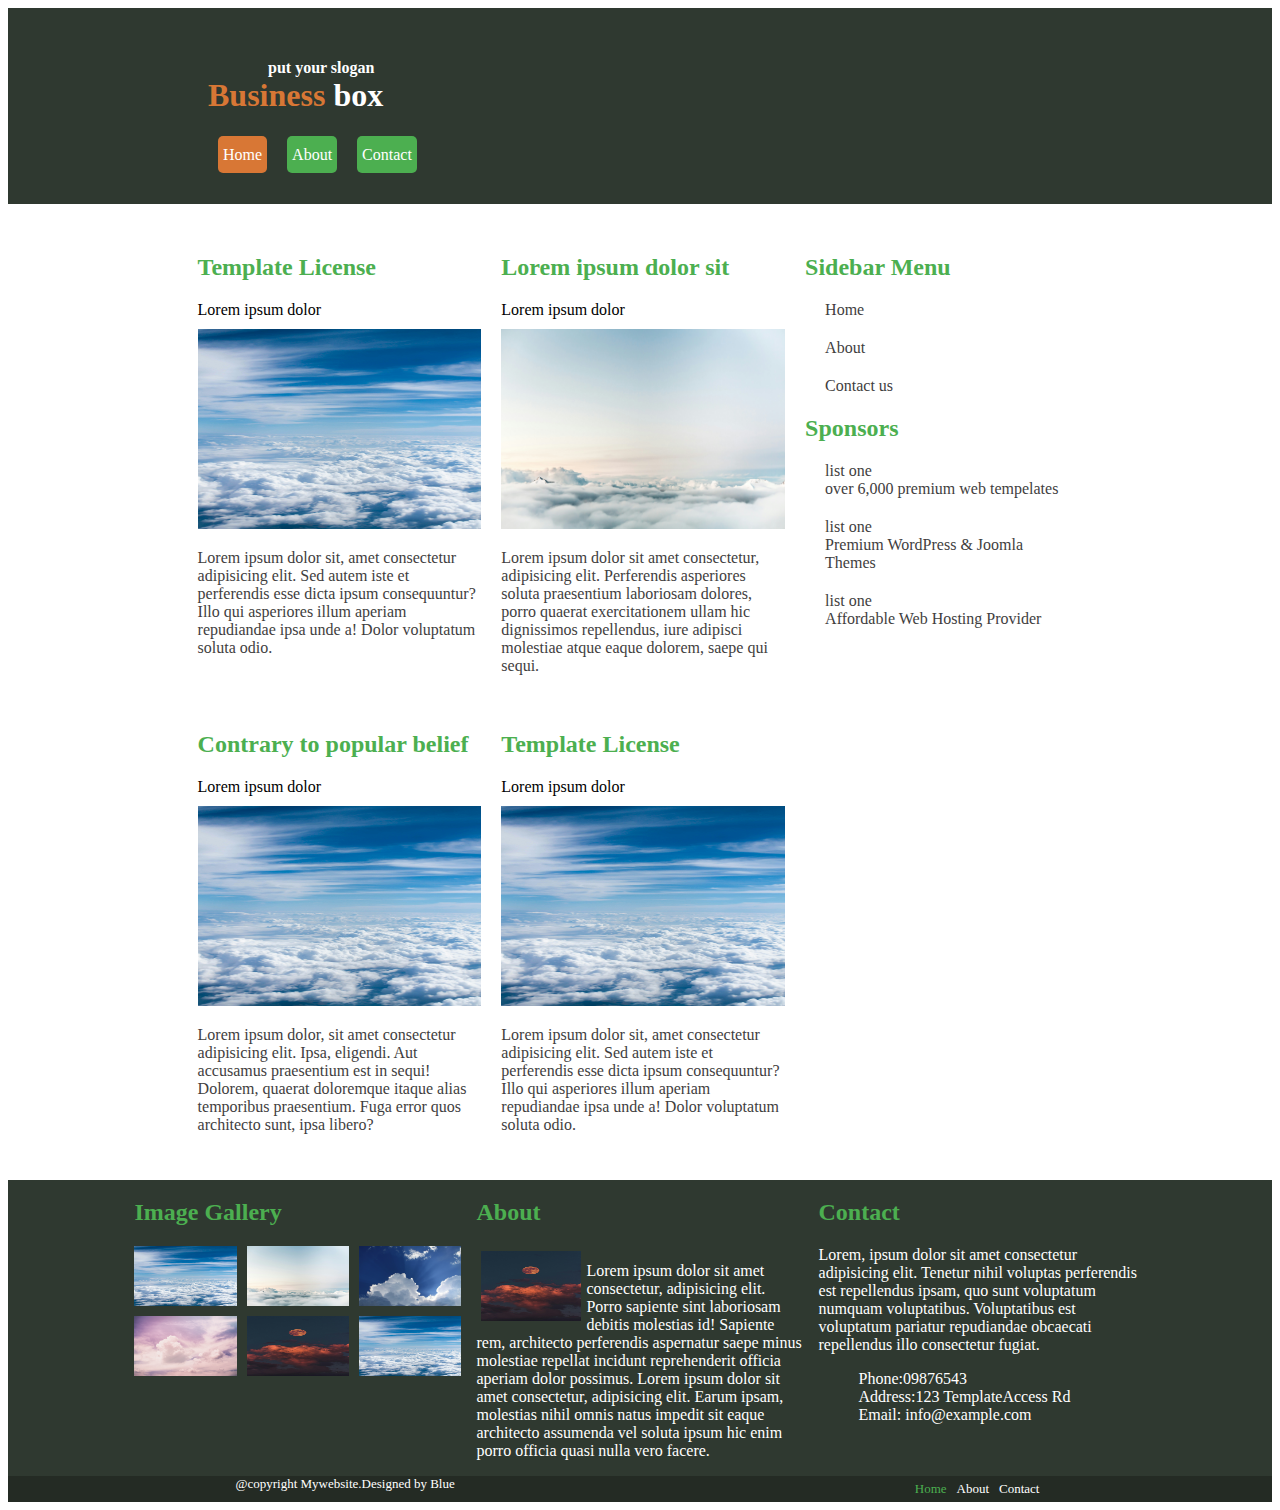
<file: index.html>
<!DOCTYPE html>
<html lang="en">
  <head>
    <meta charset="UTF-8" />
    <meta name="viewport" content="width=device-width, initial-scale=1.0" />
    <title>Home</title>
    <link rel="stylesheet" href="src/css/layout.css" />
  </head>
  <body>
    <header>
      <h1>
        <div class="slogan">put your slogan</div>
        <span class="header-part">Business</span> box
      </h1>
      <nav>
        <ul class="container">
          <li><a href="index.html" class="current-page">Home</a></li>
          <li><a href="src/html/about.html">About</a></li>
          <li><a href="src/html/contact.html">Contact</a></li>
        </ul>
      </nav>
    </header>
    <div class="container">
      <main>
        <div class="grid-container">
          <section>
            <h2>Template License</h2>
            <div class="heading">Lorem ipsum dolor</div>
            <img src="src/images/image-1.jpg" alt="Picture one" />
            <p class="lighter-text">
              Lorem ipsum dolor sit, amet consectetur adipisicing elit. Sed
              autem iste et perferendis esse dicta ipsum consequuntur? Illo qui
              asperiores illum aperiam repudiandae ipsa unde a! Dolor voluptatum
              soluta odio.
            </p>
          </section>
          <section>
            <h2>Lorem ipsum dolor sit</h2>
            <div class="heading">Lorem ipsum dolor</div>
            <img src="src/images/image-2.jpg" alt="Picture two" />
            <p class="lighter-text">
              Lorem ipsum dolor sit amet consectetur, adipisicing elit.
              Perferendis asperiores soluta praesentium laboriosam dolores,
              porro quaerat exercitationem ullam hic dignissimos repellendus,
              iure adipisci molestiae atque eaque dolorem, saepe qui sequi.
            </p>
          </section>
          <section>
            <h2>Contrary to popular belief</h2>
            <div class="heading">Lorem ipsum dolor</div>
            <img src="src/images/image-1.jpg" alt="Picture three" />
            <p class="lighter-text">
              Lorem ipsum dolor, sit amet consectetur adipisicing elit. Ipsa,
              eligendi. Aut accusamus praesentium est in sequi! Dolorem, quaerat
              doloremque itaque alias temporibus praesentium. Fuga error quos
              architecto sunt, ipsa libero?
            </p>
          </section>
          <section>
            <h2>Template License</h2>
            <div class="heading">Lorem ipsum dolor</div>

            <img src="src/images/image-1.jpg" alt="Picture four" />
            <p class="lighter-text">
              Lorem ipsum dolor sit, amet consectetur adipisicing elit. Sed
              autem iste et perferendis esse dicta ipsum consequuntur? Illo qui
              asperiores illum aperiam repudiandae ipsa unde a! Dolor voluptatum
              soluta odio.
            </p>
          </section>
        </div>
      </main>
      <aside class="lighter-text">
        <section>
          <h2>Sidebar Menu</h2>
          <ul>
            <li>Home</li>
            <li>About</li>
            <li>Contact us</li>
          </ul>
        </section>
        <section>
          <h2>Sponsors</h2>
          <ul>
            <li>
              list one <br />
              over 6,000 premium web tempelates
            </li>
            <li>list one <br />Premium WordPress & Joomla Themes</li>
            <li>
              list one <br />
              Affordable Web Hosting Provider
            </li>
          </ul>
        </section>
      </aside>
    </div>
    <div class="more-info-container">
      <div class="more-info">
        <section class="image-gallery-section">
          <h2>Image Gallery</h2>
          <div class="image-grid-container">
            <img src="src/images/image-1.jpg" alt="Picture one" />
            <img src="src/images/image-2.jpg" alt="Picture two" />
            <img src="src/images/image-3.jpg" alt="Picture three" />
            <img src="src/images/image-4.jpg" alt="Picture four" />
            <img src="src/images/image-5.jpg" alt="Picture five" />
            <img src="src/images/image-1.jpg" alt="Picture six" />
          </div>
        </section>
        <section class="about-section">
          <h2>About</h2>
          <div class="about-flex-container">
            <img src="src/images/image-5.jpg" alt="photo" />
            <p>
              Lorem ipsum dolor sit amet consectetur, adipisicing elit. Porro
              sapiente sint laboriosam debitis molestias id! Sapiente rem,
              architecto perferendis aspernatur saepe minus molestiae repellat
              incidunt reprehenderit officia aperiam dolor possimus. Lorem ipsum
              dolor sit amet consectetur, adipisicing elit. Earum ipsam,
              molestias nihil omnis natus impedit sit eaque architecto assumenda
              vel soluta ipsum hic enim porro officia quasi nulla vero facere.
            </p>
          </div>
        </section>
        <section class="contact-section">
          <h2>Contact</h2>
          <p>
            Lorem, ipsum dolor sit amet consectetur adipisicing elit. Tenetur
            nihil voluptas perferendis est repellendus ipsam, quo sunt
            voluptatum numquam voluptatibus. Voluptatibus est voluptatum
            pariatur repudiandae obcaecati repellendus illo consectetur fugiat.
          </p>
          <ul>
            <li>Phone:09876543</li>
            <li>Address:123 TemplateAccess Rd</li>
            <li>Email: info@example.com</li>
          </ul>
        </section>
      </div>
    </div>

    <footer>
      <span>@copyright Mywebsite.Designed by Blue</span>
      <nav>
        <ul class="container">
          <li><a href="index.html" class="link-color-change">Home</a></li>
          <li><a href="src/html/about.html">About</a></li>
          <li><a href="src/html/contact.html">Contact</a></li>
        </ul>
      </nav>
    </footer>
  </body>
</html>
</file>
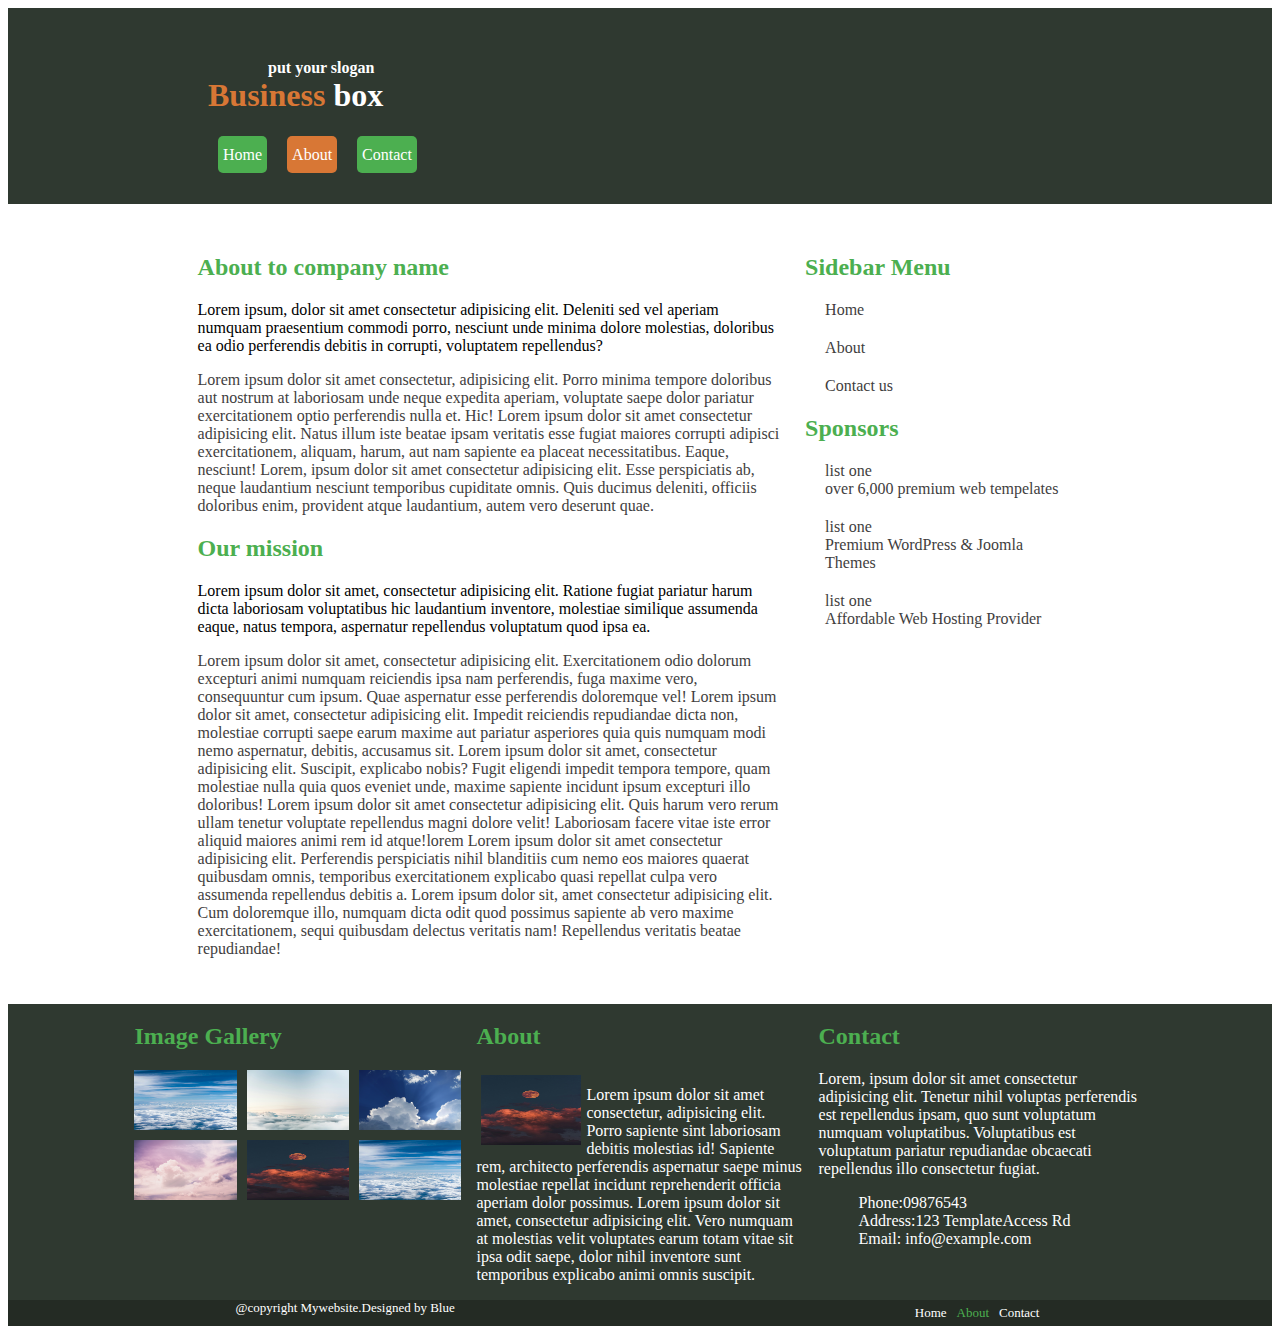
<file: src/html/about.html>
<!DOCTYPE html>
<html lang="en">
  <head>
    <meta charset="UTF-8" />
    <meta name="viewport" content="width=device-width, initial-scale=1.0" />
    <title>About</title>
    <link rel="stylesheet" href="../css/layout.css" />
  </head>
  <body>
    <header>
      <h1>
        <div class="slogan">put your slogan</div>
        <span class="header-part">Business</span> box
      </h1>
      <nav>
        <ul class="container">
          <li><a href="../../index.html">Home</a></li>
          <li><a href="about.html" class="current-page">About</a></li>
          <li><a href="contact.html">Contact</a></li>
        </ul>
      </nav>
    </header>
    <div class="container">
      <main>
        <h2>About to company name</h2>
        <p>
          Lorem ipsum, dolor sit amet consectetur adipisicing elit. Deleniti sed
          vel aperiam numquam praesentium commodi porro, nesciunt unde minima
          dolore molestias, doloribus ea odio perferendis debitis in corrupti,
          voluptatem repellendus?
        </p>
        <p class="lighter-text">
          Lorem ipsum dolor sit amet consectetur, adipisicing elit. Porro minima
          tempore doloribus aut nostrum at laboriosam unde neque expedita
          aperiam, voluptate saepe dolor pariatur exercitationem optio
          perferendis nulla et. Hic! Lorem ipsum dolor sit amet consectetur
          adipisicing elit. Natus illum iste beatae ipsam veritatis esse fugiat
          maiores corrupti adipisci exercitationem, aliquam, harum, aut nam
          sapiente ea placeat necessitatibus. Eaque, nesciunt! Lorem, ipsum
          dolor sit amet consectetur adipisicing elit. Esse perspiciatis ab,
          neque laudantium nesciunt temporibus cupiditate omnis. Quis ducimus
          deleniti, officiis doloribus enim, provident atque laudantium, autem
          vero deserunt quae.
        </p>
        <h2>Our mission</h2>
        <p>
          Lorem ipsum dolor sit amet, consectetur adipisicing elit. Ratione
          fugiat pariatur harum dicta laboriosam voluptatibus hic laudantium
          inventore, molestiae similique assumenda eaque, natus tempora,
          aspernatur repellendus voluptatum quod ipsa ea.
        </p>
        <p class="lighter-text">
          Lorem ipsum dolor sit amet, consectetur adipisicing elit.
          Exercitationem odio dolorum excepturi animi numquam reiciendis ipsa
          nam perferendis, fuga maxime vero, consequuntur cum ipsum. Quae
          aspernatur esse perferendis doloremque vel! Lorem ipsum dolor sit
          amet, consectetur adipisicing elit. Impedit reiciendis repudiandae
          dicta non, molestiae corrupti saepe earum maxime aut pariatur
          asperiores quia quis numquam modi nemo aspernatur, debitis, accusamus
          sit. Lorem ipsum dolor sit amet, consectetur adipisicing elit.
          Suscipit, explicabo nobis? Fugit eligendi impedit tempora tempore,
          quam molestiae nulla quia quos eveniet unde, maxime sapiente incidunt
          ipsum excepturi illo doloribus! Lorem ipsum dolor sit amet consectetur
          adipisicing elit. Quis harum vero rerum ullam tenetur voluptate
          repellendus magni dolore velit! Laboriosam facere vitae iste error
          aliquid maiores animi rem id atque!lorem Lorem ipsum dolor sit amet
          consectetur adipisicing elit. Perferendis perspiciatis nihil
          blanditiis cum nemo eos maiores quaerat quibusdam omnis, temporibus
          exercitationem explicabo quasi repellat culpa vero assumenda
          repellendus debitis a. Lorem ipsum dolor sit, amet consectetur
          adipisicing elit. Cum doloremque illo, numquam dicta odit quod
          possimus sapiente ab vero maxime exercitationem, sequi quibusdam
          delectus veritatis nam! Repellendus veritatis beatae repudiandae!
        </p>
      </main>
      <aside class="lighter-text">
        <section>
          <h2>Sidebar Menu</h2>
          <ul>
            <li>Home</li>
            <li>About</li>
            <li>Contact us</li>
          </ul>
        </section>
        <section>
          <h2>Sponsors</h2>
          <ul>
            <li>
              list one <br />
              over 6,000 premium web tempelates
            </li>
            <li>list one <br />Premium WordPress & Joomla Themes</li>
            <li>
              list one <br />
              Affordable Web Hosting Provider
            </li>
          </ul>
        </section>
      </aside>
    </div>
    <div class="more-info-container">
      <div class="more-info">
        <section class="image-gallery-section">
          <h2>Image Gallery</h2>
          <div class="image-grid-container">
            <img src="../images/image-1.jpg" alt="Picture one" />
            <img src="../images/image-2.jpg" alt="Picture two" />
            <img src="../images/image-3.jpg" alt="Picture three" />
            <img src="../images/image-4.jpg" alt="Picture four" />
            <img src="../images/image-5.jpg" alt="Picture five" />
            <img src="../images/image-1.jpg" alt="Picture six" />
          </div>
        </section>
        <section class="about-section">
          <h2>About</h2>
          <div class="about-flex-container">
            <img src="../images/image-5.jpg" alt="photo" />
            <p>
              Lorem ipsum dolor sit amet consectetur, adipisicing elit. Porro
              sapiente sint laboriosam debitis molestias id! Sapiente rem,
              architecto perferendis aspernatur saepe minus molestiae repellat
              incidunt reprehenderit officia aperiam dolor possimus. Lorem ipsum
              dolor sit amet, consectetur adipisicing elit. Vero numquam at
              molestias velit voluptates earum totam vitae sit ipsa odit saepe,
              dolor nihil inventore sunt temporibus explicabo animi omnis
              suscipit.
            </p>
          </div>
        </section>
        <section class="contact-section">
          <h2>Contact</h2>
          <p>
            Lorem, ipsum dolor sit amet consectetur adipisicing elit. Tenetur
            nihil voluptas perferendis est repellendus ipsam, quo sunt
            voluptatum numquam voluptatibus. Voluptatibus est voluptatum
            pariatur repudiandae obcaecati repellendus illo consectetur fugiat.
          </p>
          <ul>
            <li>Phone:09876543</li>
            <li>Address:123 TemplateAccess Rd</li>
            <li>Email: info@example.com</li>
          </ul>
        </section>
      </div>
    </div>

    <footer>
      <span>@copyright Mywebsite.Designed by Blue</span>
      <nav>
        <ul class="container">
          <li><a href="../../index.html">Home</a></li>
          <li>
            <a href="about.html" class="link-color-change">About</a>
          </li>
          <li><a href="contact.html">Contact</a></li>
        </ul>
      </nav>
    </footer>
  </body>
</html>
</file>
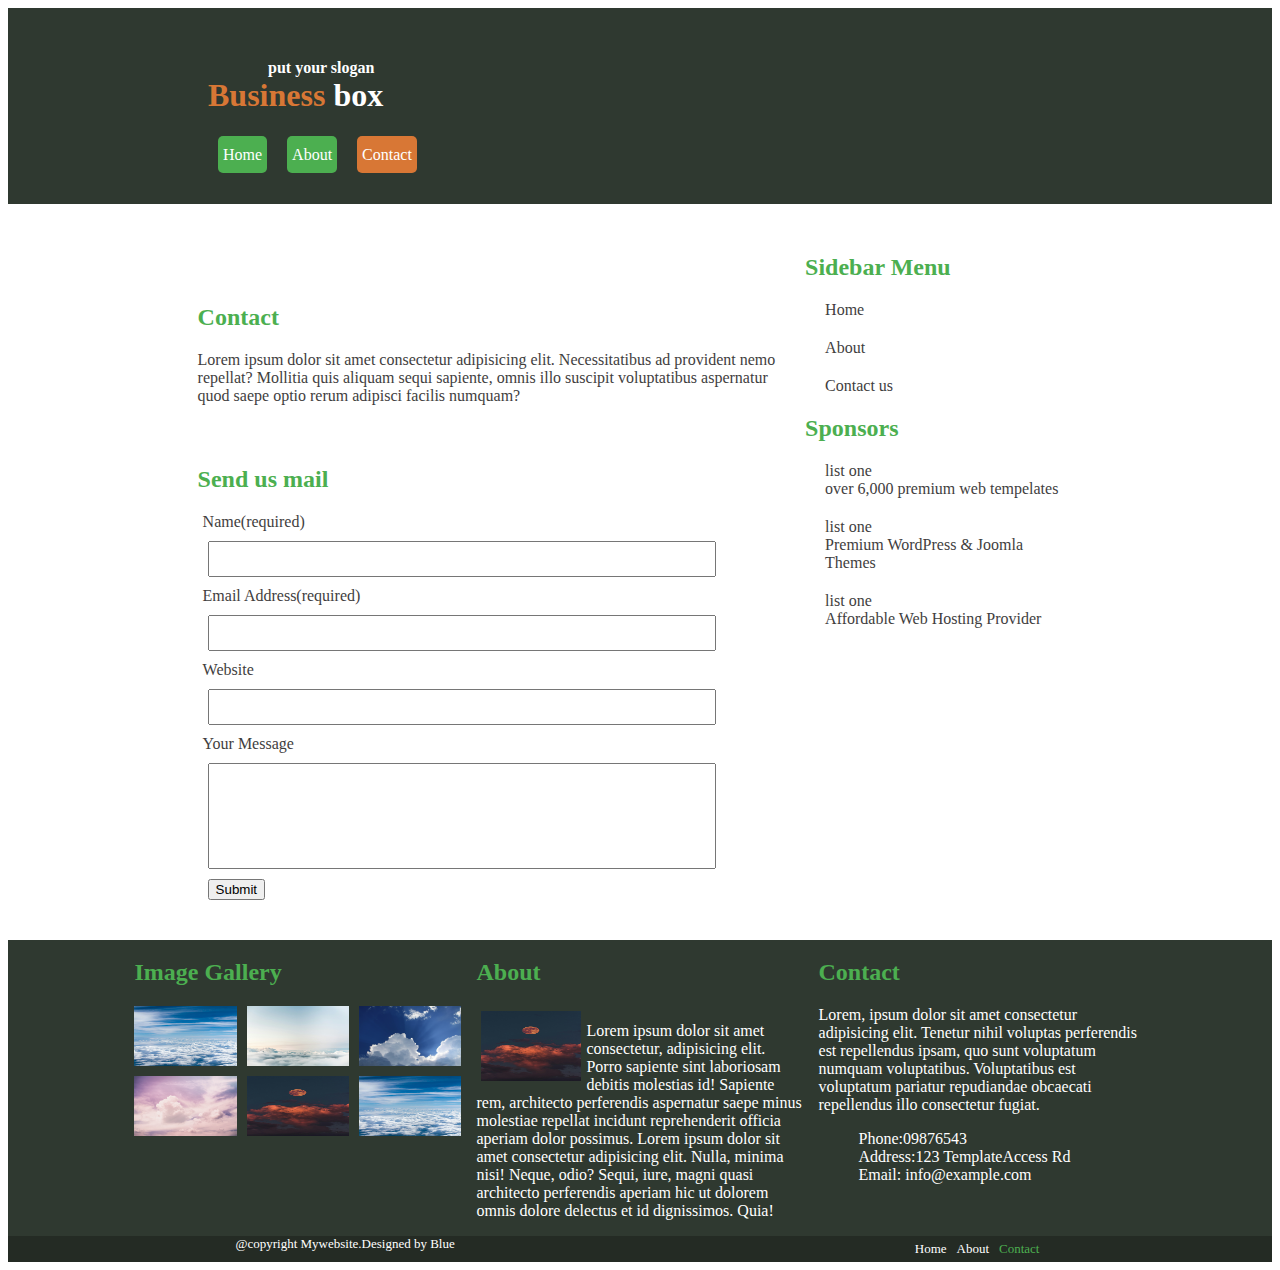
<file: src/html/contact.html>
<!DOCTYPE html>
<html lang="en">
  <head>
    <meta charset="UTF-8" />
    <meta name="viewport" content="width=device-width, initial-scale=1.0" />
    <title>Contact</title>
    <link rel="stylesheet" href="../css/styles.css" />
  </head>
  <body>
    <header>
      <h1>
        <div class="slogan">put your slogan</div>
        <span class="header-part">Business</span> box
      </h1>
      <nav>
        <div>
          <ul class="container">
            <li><a href="../../index.html">Home</a></li>
            <li><a href="about.html">About</a></li>
            <li><a href="contact.html" class="current-page">Contact</a></li>
          </ul>
        </div>
      </nav>
    </header>

    <div class="container">
      <main class="lighter-text">
        <div class="contact-heading">
          <h2>Contact</h2>
          <p>
            Lorem ipsum dolor sit amet consectetur adipisicing elit.
            Necessitatibus ad provident nemo repellat? Mollitia quis aliquam
            sequi sapiente, omnis illo suscipit voluptatibus aspernatur quod
            saepe optio rerum adipisci facilis numquam?
          </p>
        </div>
        <h2>Send us mail</h2>
        <form>
          <label for="name">Name(required)</label>
          <input class="input-box" type="text" id="name" required />

          <label for="email">Email Address(required)</label>

          <input class="input-box" type="email" id="email" required />

          <label for="website">Website</label>
          <input class="input-box" type="url" id="website" />

          <label for="message">Your Message</label>

          <input class="input-box" type="text" id="message" />
          <input type="submit" name="Submit" />
        </form>
      </main>
      <aside class="lighter-text">
        <section>
          <h2>Sidebar Menu</h2>
          <ul>
            <li>Home</li>
            <li>About</li>
            <li>Contact us</li>
          </ul>
        </section>
        <section>
          <h2>Sponsors</h2>
          <ul>
            <li>
              list one <br />
              over 6,000 premium web tempelates
            </li>
            <li>list one <br />Premium WordPress & Joomla Themes</li>
            <li>
              list one <br />
              Affordable Web Hosting Provider
            </li>
          </ul>
        </section>
      </aside>
    </div>
    <div class="more-info-container">
      <div class="more-info">
        <section class="image-gallery-section">
          <h2>Image Gallery</h2>
          <div class="image-grid-container">
            <img src="../images/image-1.jpg" alt="Picture one" />
            <img src="../images/image-2.jpg" alt="Picture two" />
            <img src="../images/image-3.jpg" alt="Picture three" />
            <img src="../images/image-4.jpg" alt="Picture four" />
            <img src="../images/image-5.jpg" alt="Picture five" />
            <img src="../images/image-1.jpg" alt="Picture six" />
          </div>
        </section>
        <section class="about-section">
          <h2>About</h2>
          <div class="about-flex-container">
            <img src="../images/image-5.jpg" alt="photo" />
            <p>
              Lorem ipsum dolor sit amet consectetur, adipisicing elit. Porro
              sapiente sint laboriosam debitis molestias id! Sapiente rem,
              architecto perferendis aspernatur saepe minus molestiae repellat
              incidunt reprehenderit officia aperiam dolor possimus. Lorem ipsum
              dolor sit amet consectetur adipisicing elit. Nulla, minima nisi!
              Neque, odio? Sequi, iure, magni quasi architecto perferendis
              aperiam hic ut dolorem omnis dolore delectus et id dignissimos.
              Quia!
            </p>
          </div>
        </section>
        <section class="contact-section">
          <h2>Contact</h2>
          <p>
            Lorem, ipsum dolor sit amet consectetur adipisicing elit. Tenetur
            nihil voluptas perferendis est repellendus ipsam, quo sunt
            voluptatum numquam voluptatibus. Voluptatibus est voluptatum
            pariatur repudiandae obcaecati repellendus illo consectetur fugiat.
          </p>
          <ul>
            <li>Phone:09876543</li>
            <li>Address:123 TemplateAccess Rd</li>
            <li>Email: info@example.com</li>
          </ul>
        </section>
      </div>
    </div>

    <footer>
      <span>@copyright Mywebsite.Designed by Blue</span>
      <nav>
        <ul class="container">
          <li><a href="../../index.html">Home</a></li>
          <li><a href="about.html">About</a></li>
          <li><a href="contact.html" class="link-color-change">Contact</a></li>
        </ul>
      </nav>
    </footer>
  </body>
</html>
</file>
<file: src/css/layout.css>
main {
  margin-right: 20px;
  width: 70%;
}
header {
  background-color: #2f3930;
  color: white;
  padding: 30px;
  padding-left: 200px;
}
h2 {
  color: #4caf50;
}
li {
  list-style: none;
}
nav .container {
  display: flex;
  padding: 0;
}
nav ul {
  list-style: none;
}
header .header-part {
  color: #d87735;
}

header nav ul li {
  padding: 10px;
}
header nav ul li a {
  background-color: #4caf50;
  padding: 10px 5px;
  color: white;
  text-decoration: none;
  border-radius: 5px;
}
header nav ul li a:hover {
  background-color: #d87735;
}
div.slogan {
  padding-left: 60px;
  font-size: 16px;
}
ul.container {
  margin: 0;
}
.container {
  display: flex;
  width: 70%;
  margin: 30px auto;
}
.grid-container {
  display: grid;
  grid-template-columns: repeat(2, 1fr);
  gap: 20px;
}
main img {
  width: 100%;
  height: 200px;
}
ul.container {
  margin: 0;
}

footer {
  display: flex;
  background-color: #242b24;
  margin: 0;
  justify-content: space-around;
}
.more-info {
  background-color: #2f3930;
  color: white;
  display: flex;
  gap: 15px;
  justify-content: center;
  width: 80%;
  margin: 0 auto;
}
.more-info-container {
  width: 100%;
  background-color: #2f3930;
}
.more-info section {
  flex: 1;
}
footer span {
  color: white;
  font-size: small;
}
footer nav ul li {
  padding: 5px;
  font-size: small;
}
footer nav ul li a {
  color: white;

  text-decoration: none;
  text-align: right;
}
aside ul {
  padding: 0;
}
aside ul li {
  margin: 20px;
}
.image-grid-container {
  display: grid;
  grid-template-columns: repeat(3, 1fr);
  gap: 10px;
}

.more-info .image-gallery-section img {
  width: 100%;
  height: 60px;
}
.more-info .about-section img {
  width: 100px;
  height: 70px;
  float: left;
  padding: 5px;
}
.about-flex-container {
  overflow: hidden;
}
.current-page {
  background-color: #d87735;
}
.link-color-change {
  color: #4caf50;
}
.lighter-text {
  color: rgb(63, 62, 62);
}
main section .heading {
  margin: 10px 0;
}
</file>
<file: src/css/styles.css>
main {
  margin-right: 20px;
  width: 70%;
}
header {
  background-color: #2f3930;
  color: white;
  padding: 30px;
  padding-left: 200px;
}
h2 {
  color: #4caf50;
}
li {
  list-style: none;
}
nav .container {
  display: flex;
  padding: 0;
}
nav ul {
  list-style: none;
}
header .header-part {
  color: #d87735;
}

header nav ul li {
  padding: 10px;
}
header nav ul li a {
  background-color: #4caf50;
  padding: 10px 5px;
  color: white;
  text-decoration: none;
  border-radius: 5px;
}
header nav ul li a:hover {
  background-color: #d87735;
}
div.slogan {
  padding-left: 60px;
  font-size: 16px;
}
div.contact-heading {
  padding: 50px 0 25px 0;
}
.input-box {
  width: 500px;
  height: 30px;
}
#message {
  height: 100px;
}
label {
  display: block;
  margin: 5px;
}
input {
  display: block;
  margin: 10px;
}
.container {
  display: flex;
  width: 70%;
  margin: 30px auto;
}
ul.container {
  margin: 0;
}
footer {
  display: flex;
  background-color: #242b24;
  margin: 0;
  justify-content: space-around;
}
.more-info {
  background-color: #2f3930;
  color: white;
  display: flex;
  gap: 15px;
  justify-content: center;
  width: 80%;
  margin: 0 auto;
}
.more-info-container {
  width: 100%;
  background-color: #2f3930;
}
.more-info section {
  flex: 1;
}
footer span {
  color: white;
  font-size: small;
}
footer nav ul li {
  padding: 5px;
  font-size: small;
}
footer nav ul li a {
  color: white;

  text-decoration: none;
  text-align: right;
}
aside ul {
  padding: 0;
}
aside ul li {
  margin: 20px;
}
.current-page {
  background-color: #d87735;
}
.link-color-change {
  color: #4caf50;
}
.lighter-text {
  color: rgb(63, 62, 62);
}

.image-grid-container {
  display: grid;
  grid-template-columns: repeat(3, 1fr);
  gap: 10px;
}

.more-info .image-gallery-section img {
  width: 100%;
  height: 60px;
}
.more-info .about-section img {
  width: 100px;
  height: 70px;
  float: left;
  padding: 5px;
}
.about-flex-container {
  overflow: hidden;
}
</file>
